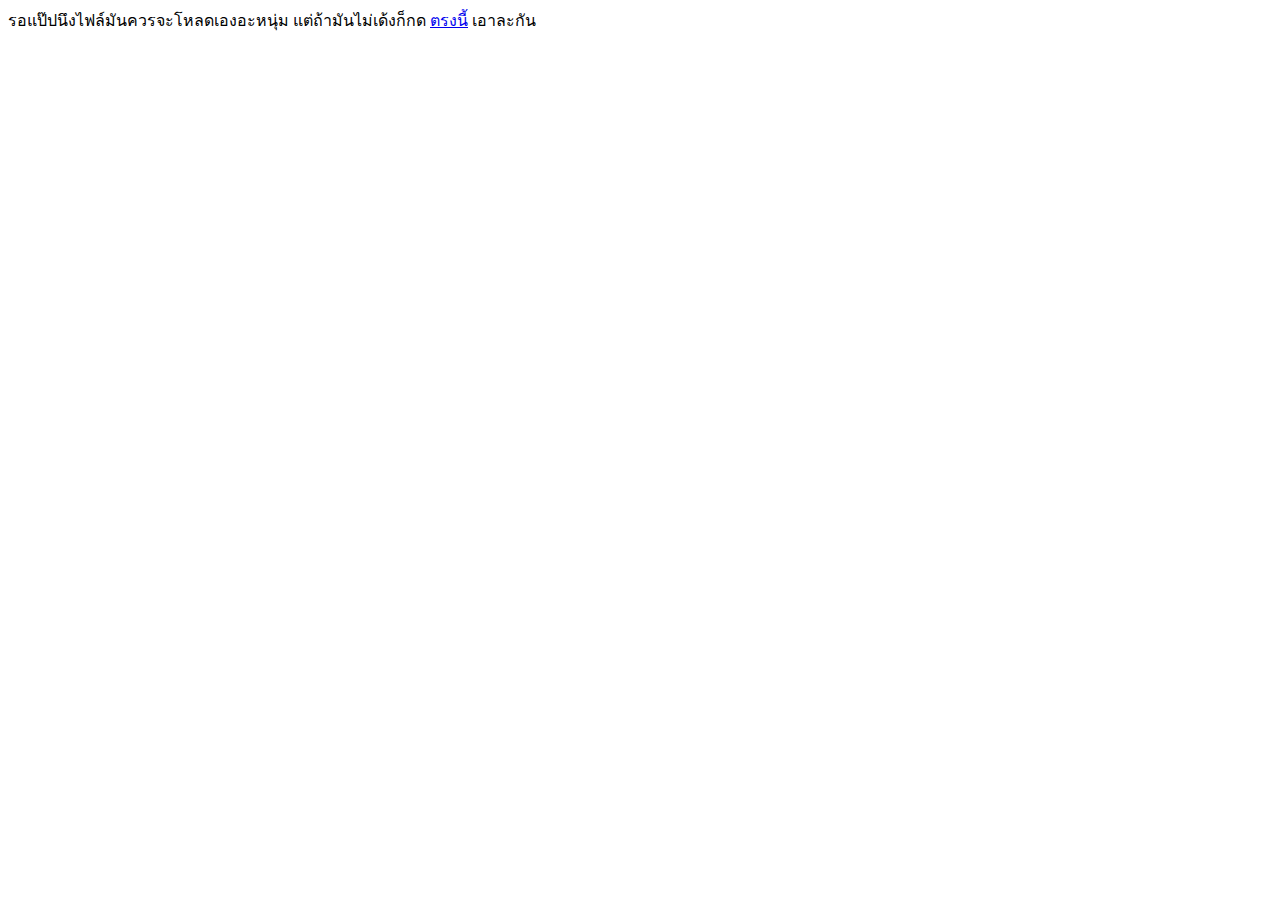
<file: mcthaifont.html>
<html>
<head>
<title>แก้สระลอยหน้าโง่</title>
<script src="http://code.jquery.com/jquery-3.2.1.min.js"></script>
<script>
$(function() {
$('a[data-auto-download]').each(function(){
var $this = $(this);
setTimeout(function() {
window.location = $this.attr('href');
}, 1000);
});
});
</script>
</head>
<body>
<div class="wrapper">
<p>รอแป๊ปนึงไฟล์มันควรจะโหลดเองอะหนุ่ม แต่ถ้ามันไม่เด้งก็กด
<a data-auto-download href="ThaiFontFix1.20.4.zip">ตรงนี้</a> เอาละกัน</p>
</div>
</body>
</html>
</file>
